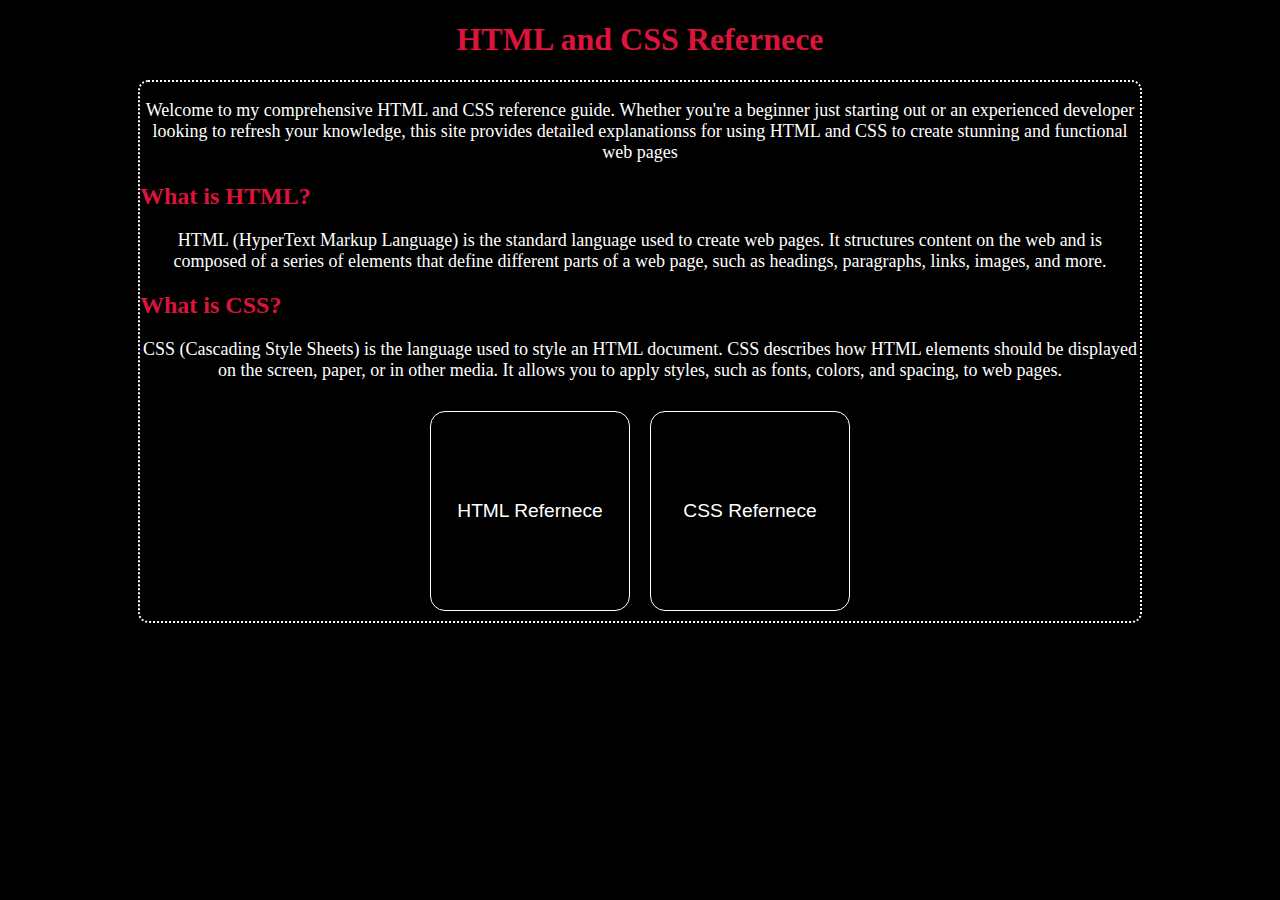
<file: index.html>
<!DOCTYPE html>
<head>
    <title>HTML Refernece</title>
    <link href="styles.css" rel="stylesheet">
</head>
<body>

    <h1>HTML and CSS Refernece</h1>
    <div>
        <p>
            Welcome to my comprehensive HTML and CSS reference guide. Whether you're a beginner just starting out or an experienced developer looking to refresh your knowledge, 
            this site provides detailed explanationss for using HTML and CSS to create stunning and functional web pages
        </p>
        <h2>What is HTML?</h2>
        <p>
            HTML (HyperText Markup Language) is the standard language used to create web pages. It structures content on the web and is composed of a series of elements that define 
            different parts of a web page, such as headings, paragraphs, links, images, and more.
        </p>
        <h2>What is CSS?</h2>
        <p>
            CSS (Cascading Style Sheets) is the language used to style an HTML document. CSS describes how HTML elements should be displayed on the screen, paper, or in other media. 
            It allows you to apply styles, such as fonts, colors, and spacing, to web pages.
        </p>
        <div class = 'button_container'>
            <button class ='button' onclick = "window.location.href='html.html';">HTML Refernece</button>
            <button class ='button' onclick = "window.location.href='html.html';">CSS Refernece</button>
        </div>
    </div>
</body>
</file>
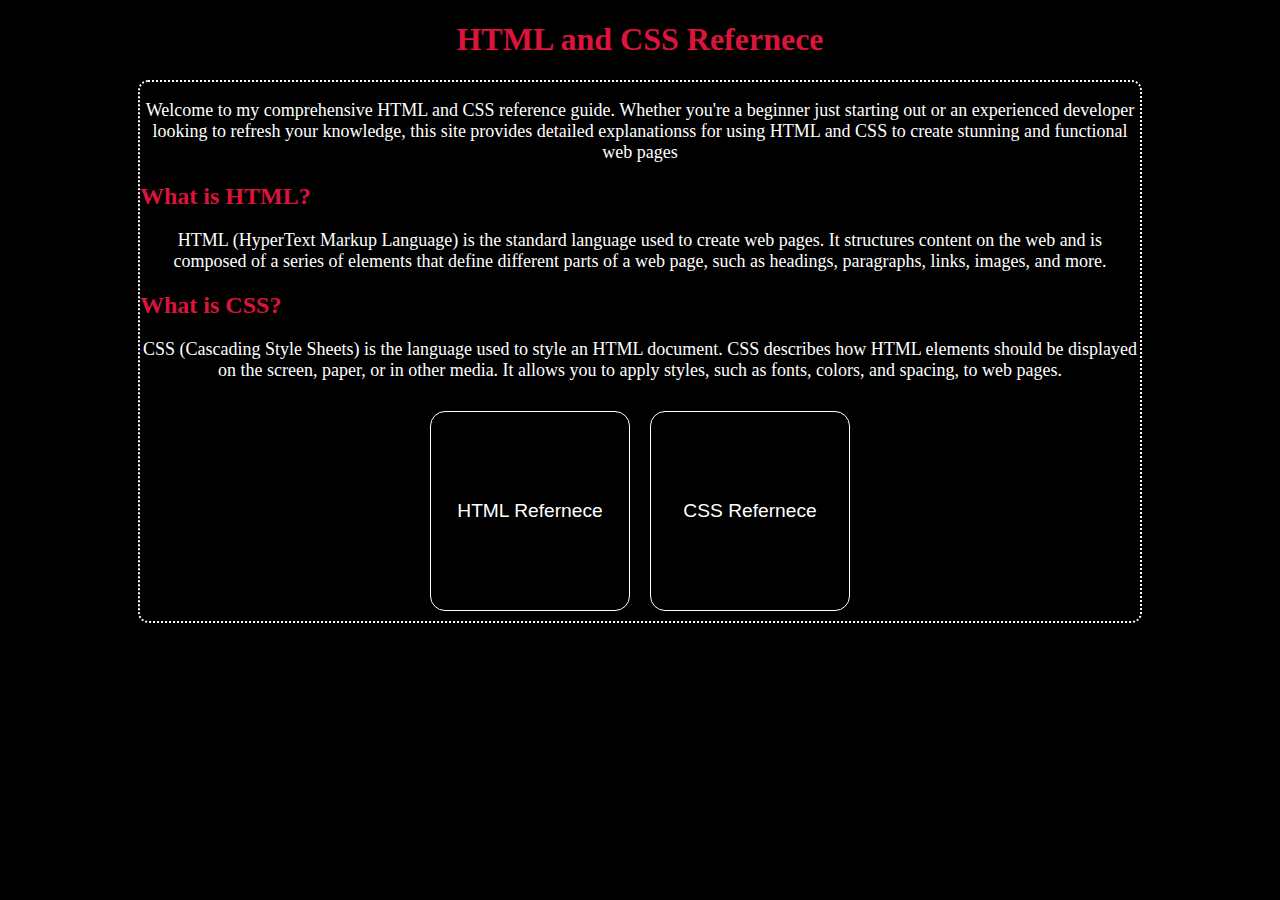
<file: home.html>
<!DOCTYPE html>
<head>
    <title>HTML Refernece</title>
    <link href="styles.css" rel="stylesheet">
</head>
<body>

    <h1>HTML and CSS Refernece</h1>
    <div>
        <p>
            Welcome to my comprehensive HTML and CSS reference guide. Whether you're a beginner just starting out or an experienced developer looking to refresh your knowledge, 
            this site provides detailed explanationss for using HTML and CSS to create stunning and functional web pages
        </p>
        <h2>What is HTML?</h2>
        <p>
            HTML (HyperText Markup Language) is the standard language used to create web pages. It structures content on the web and is composed of a series of elements that define 
            different parts of a web page, such as headings, paragraphs, links, images, and more.
        </p>
        <h2>What is CSS?</h2>
        <p>
            CSS (Cascading Style Sheets) is the language used to style an HTML document. CSS describes how HTML elements should be displayed on the screen, paper, or in other media. 
            It allows you to apply styles, such as fonts, colors, and spacing, to web pages.
        </p>
        <div class = 'button_container'>
            <button class ='button' onclick = "window.location.href='index.html';">HTML Refernece</button>
            <button class ='button' onclick = "window.location.href='index.html';">CSS Refernece</button>
        </div>
    </div>
</body>
</file>
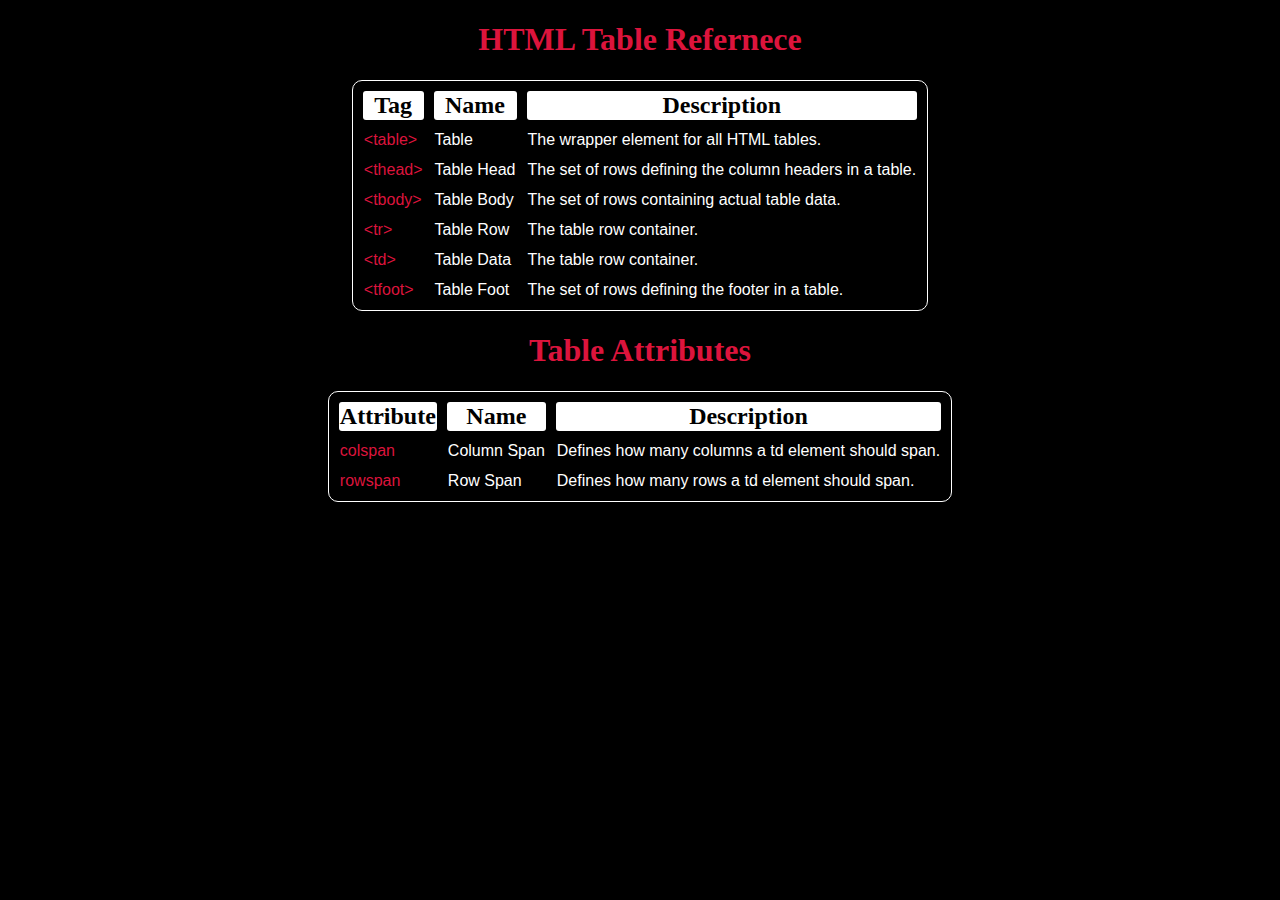
<file: html.html>
<!DOCTYPE html>
<head>
    <title>HTML Refernece</title>
    <link href="styles.css" rel="stylesheet">
</head>
<body>
    <h1>HTML Table Refernece</h1>
  <table>
    <thead>
      <tr>
        <th>Tag</th>
        <th>Name</th>
        <th>Description</th>
      </tr>
    </thead>
    <tbody>
      <tr>
        <td class="code">&lt;table&gt;</td>
        <td>Table</td>
        <td>The wrapper element for all HTML tables.</td>
      </tr>
      <tr>
        <td class="code">&lt;thead&gt;</td>
        <td>Table Head</td>
        <td>The set of rows defining the column headers in a table.</td>
      </tr>
      <tr>
        <td class="code">&lt;tbody&gt;</td>
        <td>Table Body</td>
        <td>The set of rows containing actual table data.</td>
      </tr>
      <tr>
        <td class="code">&lt;tr&gt;</td>
        <td>Table Row</td>
        <td>The table row container.</td>
      </tr>
      <tr>
        <td class="code">&lt;td&gt;</td>
        <td>Table Data</td>
        <td>The table row container.</td>
      </tr>
      <tr>
        <td class="code">&lt;tfoot&gt;</td>
        <td>Table Foot</td>
        <td>The set of rows defining the footer in a table.</td>
      </tr>
    </tbody>
  </table>
  <h1>Table Attributes</h1>
  <table>
    <thead>
        <tr>
        <th>Attribute</th>
        <th>Name</th>
        <th>Description</th>
        </tr>
    </thead>
    <tbody>
        <tr>
            <td class="code">colspan</td>
            <td>Column Span</td>
            <td>Defines how many columns a td element should span.</td>
        </tr>
        <tr>
            <td class="code">rowspan</td>
            <td>Row Span</td>
            <td>Defines how many rows a td element should span.</td>
        </tr>
    </tbody>
  </table>
</body>
</file>
<file: styles.css>
body{
    background-color: black;
    position: relative;
    color: white;
}


table{
    border: 1px solid white;
    border-radius: 10px;
    color: white;
    margin: 0 auto;
    border-spacing: 10px;
}

th{
    background-color: white;
    color: black;
    font-size: x-large;
    border-radius: 3px;
}

h1{
    text-align: center;
    color: white;
}
td{
    font-family: 'Arial'; 
}

.code{
    color: crimson;
}

div{
    margin: 0 auto;
    border: 2px dotted white;
    border-radius: 10px;
    width: 1000px;
    position: relative;
}
p{
    text-align: center;
    font-size: large;
}

.button_container{
        display: flex;
        justify-content: center;
        align-items: center;
        margin-top: 20px; /* Add space between paragraph and buttons */
        border: 0;
}

.button{
    margin: 10px;
    display: block;
    background-color: black;
    color: white;
    border: 1px solid white;
    width: 200px;
    height: 200px;
    font-size: larger;
    border-radius: 15px;
    cursor: pointer;
}


.button:hover{
    background-color: white;
    color: black;
    transform: scale(1.1);
}

h2, h1{
    color: crimson;
}
</file>
